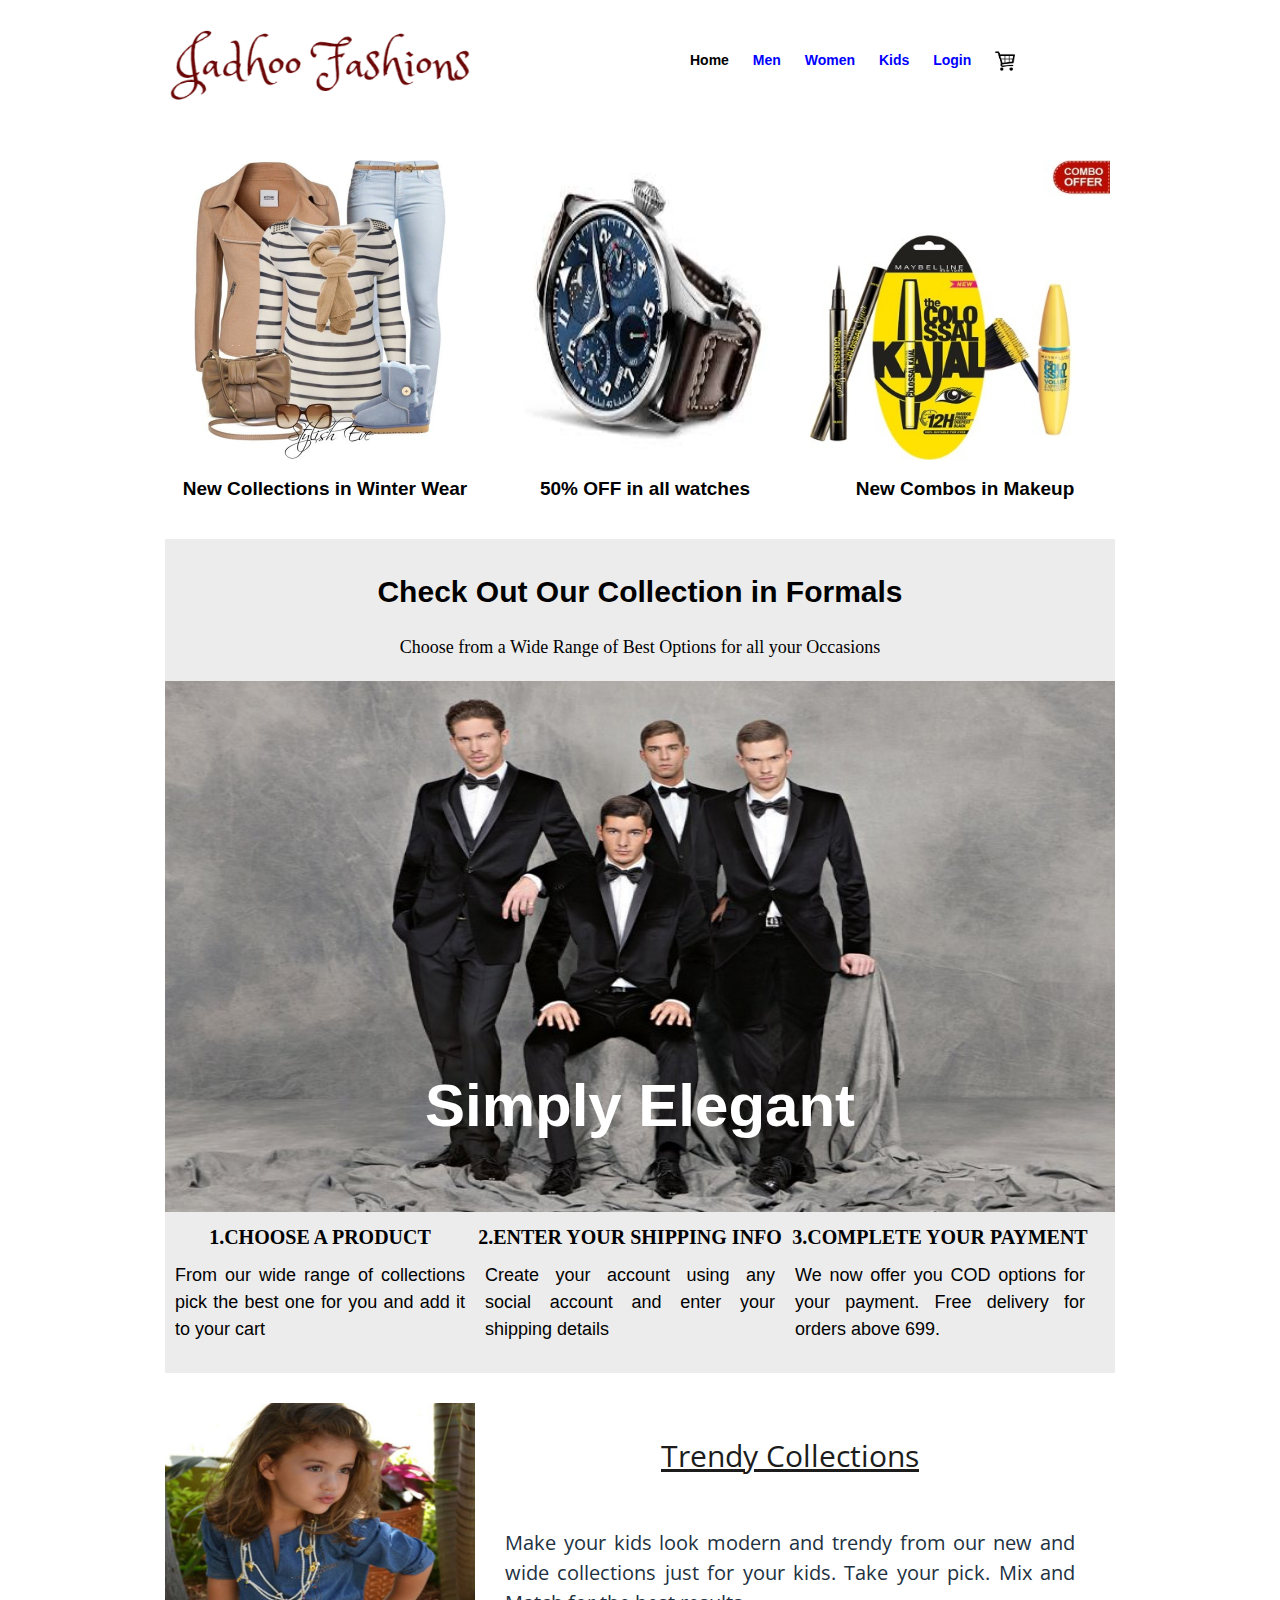
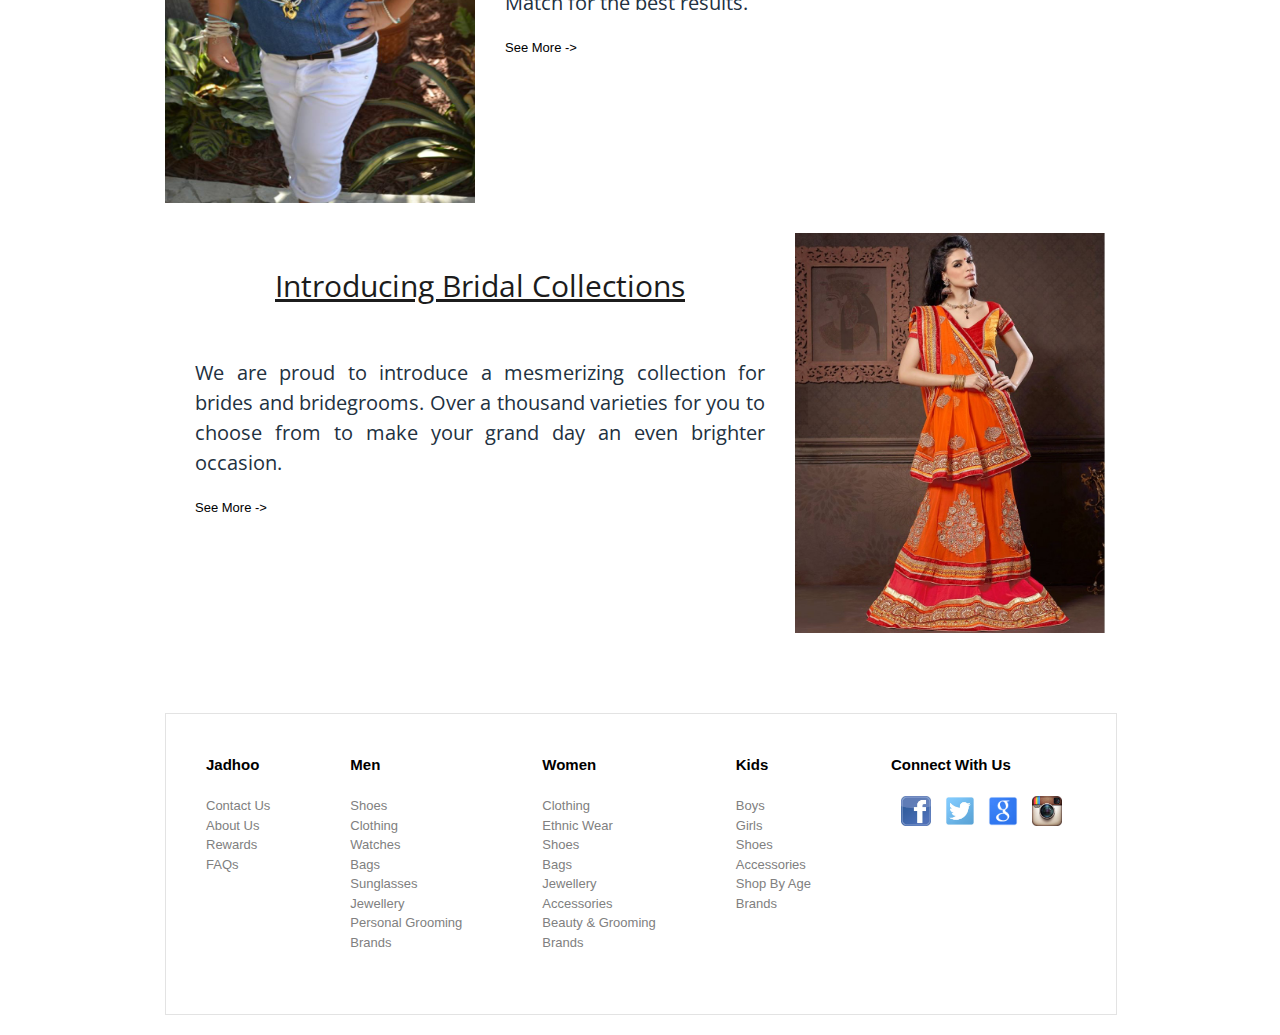
<file: index.html>
<!doctype HTML>
<html>
  <head>
    <meta charset="utf-8" />
    <link rel="stylesheet" href="css/reset.css"/>
    <link rel="stylesheet" href="css/text.css"/>
    <link href='https://fonts.googleapis.com/css?family=Oswald:700' rel='stylesheet' type='text/css'>
    <link href='https://fonts.googleapis.com/css?family=Open+Sans:400,300' rel='stylesheet' type='text/css'>
    <link rel="stylesheet" href="css/960_24_col.css"/>
    <link rel="stylesheet" href="css/style.css"/>
    <title>Jadhoo Fashions</title>
  </head>
  <body>
    <div class="container_24">
      <header class="grid_24">
        <h1 class="grid_10">Jadhoo Fashions</h1>
        <nav class="grid_10">
          <ul>
            <li><a href="index.html" class="selected">Home</a></li>
            <li><a href="#">Men</a></li>
            <li><a href="women.html">Women</a></li>
            <li><a href="#">Kids</a></li>
            <li><a href="#">Login</a></li>
            <li><a href="#"><img src="img/cart.png" alt="cart"></a></li>
          </ul>
        </nav>
      </header>
      <div class="main">
        <div class="part">
          <section class="winter grid_8">
            <a href="#"><img src="img/winter.jpg" alt="winter wear"></a>
            <a href="#"><h4>New Collections in Winter Wear</h4></a>
          </section>
          <section class="watches grid_8">
            <a href="#"><img src="img/watch.jpg" alt="watches"></a>
            <a href="#"><h4>50% OFF in all watches</h4></a>
          </section>
          <section class="makeup grid_8">
            <a href="#"><img src="img/combo.jpeg" alt="makeup combo"></a>
            <a href="#"><h4>New Combos in Makeup</h4></a>
          </section>
        </div>
        <div class="hero grid_24">
          <h2>Check Out Our Collection in Formals</h2>
          <p>Choose from a Wide Range of Best Options for all your Occasions </p>
          <div class="grid_24 img_hero">
            <h1 class="grid_15">Simply Elegant</h1>
          </div>
          <section class="info grid_8">
            <h3>1.CHOOSE A PRODUCT</h3>
            <p>From our wide range of collections pick the best one for you and add it to your cart</p>
          </section>
          <section class="info grid_8">
            <h3>2.ENTER YOUR SHIPPING INFO</h3>
            <p>Create your account using any social account and enter your shipping details</p>
          </section>
          <section class="info grid_8">
            <h3>3.COMPLETE YOUR PAYMENT</h3>
            <p>We now offer you COD options for your payment. Free delivery for orders above 699.</p>
          </section>
        </div>
        <div class="part1 grid_24">
          <img src="img/kidd.jpg" alt="kids" class="grid_8">
          <section class="grid_16">
            <h3>Trendy Collections</h3>
            <p>Make your kids look modern and trendy from our new and wide collections just for your kids.
              Take your pick. Mix and Match for the best results.
            </p>
            <a href="#">See More -></a>
          </section>
        </div>
        <div class="part1 grid_24">
          <section class="grid_16">
            <h3>Introducing Bridal Collections</h3>
            <p>We are proud to introduce a mesmerizing collection for brides and bridegrooms.
            Over a thousand varieties for you to choose from to make your grand day an even brighter occasion. </p>
            <a href="#">See More -></a>
          </section>
          <img src="img/bridal.jpg" alt="bridal" class="grid_8">
        </div>

      </div>

      <footer class="grid_24">
        <section class="jadhoo">
          <h6>Jadhoo</h6>
          <ul>
            <li><a href="#">Contact Us</a></li>
            <li><a href="#">About Us</a></li>
            <li><a href="#">Rewards</a></li>
            <li><a href="#">FAQs</a></li>
          </ul>
        </section>
        <section class="men">
          <h6>Men</h6>
          <ul>
            <li><a href="#">Shoes</a></li>
            <li><a href="#">Clothing</a></li>
            <li><a href="#">Watches</a></li>
            <li><a href="#">Bags</a></li>
            <li><a href="#">Sunglasses</a></li>
            <li><a href="#">Jewellery</a></li>
            <li><a href="#">Personal Grooming</a></li>
            <li><a href="#">Brands</a></li>
          </ul>
        </section>
        <section class="women">
          <h6>Women</h6>
          <ul>
            <li><a href="#">Clothing</a></li>
            <li><a href="#">Ethnic Wear</a></li>
            <li><a href="#">Shoes</a></li>
            <li><a href="#">Bags</a></li>
            <li><a href="#">Jewellery</a></li>
            <li><a href="#">Accessories</a></li>
            <li><a href="#">Beauty & Grooming</a></li>
            <li><a href="#">Brands</a></li>
          </ul>
        </section>
        <section class="kids">
          <h6>Kids</h6>
          <ul>
            <li><a href="#">Boys</a></li>
            <li><a href="#">Girls</a></li>
            <li><a href="#">Shoes</a></li>
            <li><a href="#">Accessories</a></li>
            <li><a href="#">Shop By Age</a></li>
            <li><a href="#">Brands</a></li>
          </ul>
        </section>
        <section class="connect">
          <h6>Connect With Us</h6>
          <ul>
            <li><a href="#"><img src="img/fb.jpg" alt="Facebook"></a></li>
            <li><a href="#"><img src="img/twitter.jpg" alt="Twitter"></a></li>
            <li><a href="#"><img src="img/google.jpg" alt="Google"></a></li>
            <li><a href="#"><img src="img/instagram.jpg" alt="Instagram"></a></li>
          </ul>
        </section>
      </footer>
    </div>
  </body>
</html>
</file>
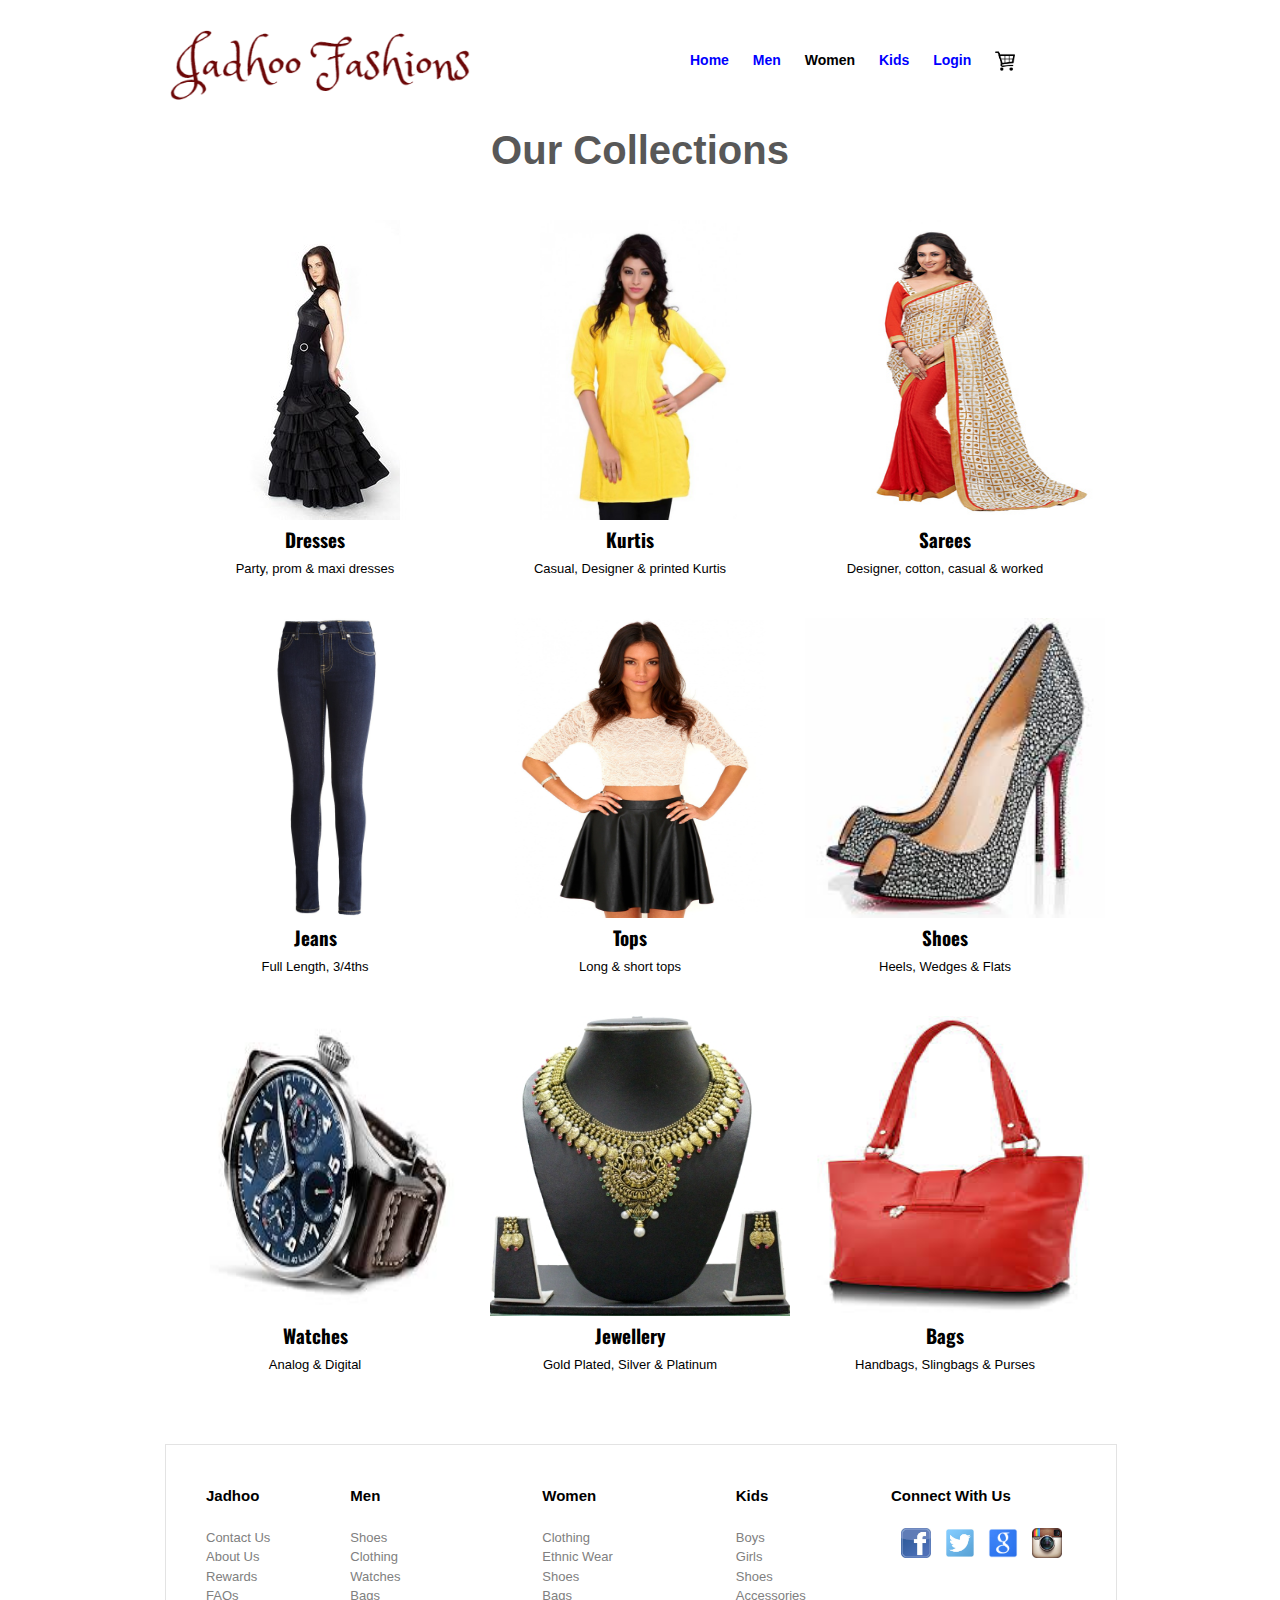
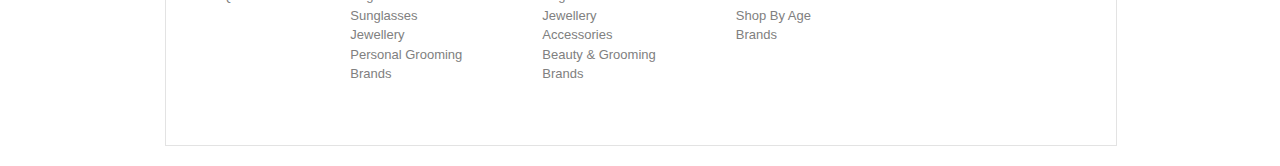
<file: women.html>
<!doctype HTML>
<html>
  <head>
    <meta charset="utf-8" />
    <link rel="stylesheet" href="css/reset.css"/>
    <link rel="stylesheet" href="css/text.css"/>
    <link href='https://fonts.googleapis.com/css?family=Oswald:700' rel='stylesheet' type='text/css'>
    <link rel="stylesheet" href="css/960_24_col.css"/>
    <link rel="stylesheet" href="css/style.css"/>
    <title>Jadhoo Fashions</title>
  </head>
  <body>
    <div class="container_24">
      <header class="grid_24">
        <h1 class="grid_10">Women</h1>
        <nav class="grid_10">
          <ul>
            <li><a href="index.html">Home</a></li>
            <li><a href="#">Men</a></li>
            <li><a href="women.html"  class="selected">Women</a></li>
            <li><a href="#">Kids</a></li>
            <li><a href="#">Login</a></li>
            <li><a href="#"><img src="img/cart.png" alt="cart"></a></li>
          </ul>
        </nav>
      </header>
      <div class="women_main">
        <h3>Our Collections</h3>
        <section class="grid_8">
          <a href="#"><img src="img/women/dress.jpg" alt="Dresses"></a>
          <a href="#"><h4>Dresses</h4></a>
          <p>Party, prom & maxi dresses</p>
        </section>
        <section class="grid_8" >
          <a href="#"><img src="img/women/kurthi.jpg" alt="Kurthis"></a>
          <a href="#"><h4>Kurtis</h4></a>
          <p>Casual, Designer & printed Kurtis</p>
        </section>
        <section class="grid_8">
          <a href="#"><img src="img/women/sarees.jpeg" alt="Sarees"></a>
          <a href="#"><h4>Sarees</h4></a>
          <p>Designer, cotton, casual & worked</p>
        </section>
        <section class="grid_8">
          <a href="#"><img src="img/women/jeans.jpeg" alt="Jeans"></a>
          <a href="#"><h4>Jeans</h4></a>
          <p>Full Length, 3/4ths</p>
        </section>
        <section class="grid_8" >
          <a href="#"><img src="img/women/tops.jpg" alt="Tops"></a>
          <a href="#"><h4>Tops</h4></a>
          <p>Long & short tops </p>
        </section>
        <section class="grid_8">
          <a href="#"><img src="img/women/heals.jpeg" alt="Shoes"></a>
          <a href="#"><h4>Shoes</h4></a>
          <p>Heels, Wedges & Flats</p>
        </section>
        <section class="grid_8">
          <a href="#"><img src="img/women/watch.jpeg" alt="Watches"></a>
          <a href="#"><h4>Watches</h4></a>
          <p>Analog & Digital</p>
        </section>
        <section class="grid_8" >
          <a href="#"><img src="img/women/jewell.jpeg" alt="Jewellery"></a>
          <a href="#"><h4>Jewellery</h4></a>
          <p>Gold Plated, Silver & Platinum</p>
        </section>
        <section class="grid_8">
          <a href="#"><img src="img/women/bag2.jpg" alt="Bags"></a>
          <a href="#"><h4>Bags</h4></a>
          <p>Handbags, Slingbags & Purses</p>
        </section>
      </div>
      <footer class="grid_24">
        <section class="jadhoo">
          <h6>Jadhoo</h6>
          <ul>
            <li><a href="#">Contact Us</a></li>
            <li><a href="#">About Us</a></li>
            <li><a href="#">Rewards</a></li>
            <li><a href="#">FAQs</a></li>
          </ul>
        </section>
        <section class="men">
          <h6>Men</h6>
          <ul>
            <li><a href="#">Shoes</a></li>
            <li><a href="#">Clothing</a></li>
            <li><a href="#">Watches</a></li>
            <li><a href="#">Bags</a></li>
            <li><a href="#">Sunglasses</a></li>
            <li><a href="#">Jewellery</a></li>
            <li><a href="#">Personal Grooming</a></li>
            <li><a href="#">Brands</a></li>
          </ul>
        </section>
        <section class="women">
          <h6>Women</h6>
          <ul>
            <li><a href="#">Clothing</a></li>
            <li><a href="#">Ethnic Wear</a></li>
            <li><a href="#">Shoes</a></li>
            <li><a href="#">Bags</a></li>
            <li><a href="#">Jewellery</a></li>
            <li><a href="#">Accessories</a></li>
            <li><a href="#">Beauty & Grooming</a></li>
            <li><a href="#">Brands</a></li>
          </ul>
        </section>
        <section class="kids">
          <h6>Kids</h6>
          <ul>
            <li><a href="#">Boys</a></li>
            <li><a href="#">Girls</a></li>
            <li><a href="#">Shoes</a></li>
            <li><a href="#">Accessories</a></li>
            <li><a href="#">Shop By Age</a></li>
            <li><a href="#">Brands</a></li>
          </ul>
        </section>
        <section class="connect">
          <h6>Connect With Us</h6>
          <ul>
            <li><a href="#"><img src="img/fb.jpg" alt="Facebook"></a></li>
            <li><a href="#"><img src="img/twitter.jpg" alt="Twitter"></a></li>
            <li><a href="#"><img src="img/google.jpg" alt="Google"></a></li>
            <li><a href="#"><img src="img/instagram.jpg" alt="Instagram"></a></li>
          </ul>
        </section>
      </footer>
    </div>
  </body>
</html>
</file>
<file: css/text.css>
/*
  960 Grid System ~ Text CSS.
  Learn more ~ http://960.gs/

  Licensed under GPL and MIT.
*/

/* `Basic HTML
----------------------------------------------------------------------------------------------------*/

body {
  font: 13px/1.5 "Helvetica Neue", Arial, "Liberation Sans", FreeSans, sans-serif;
}

pre,
code {
  font-family: "DejaVu Sans Mono", Menlo, Consolas, monospace;
}

hr {
  border: 0 solid #ccc;
  border-top-width: 1px;
  clear: both;
  height: 0;
}

/* `Headings
----------------------------------------------------------------------------------------------------*/

h1 {
  font-size: 25px;
}

h2 {
  font-size: 23px;
}

h3 {
  font-size: 21px;
}

h4 {
  font-size: 19px;
}

h5 {
  font-size: 17px;
}

h6 {
  font-size: 15px;
}

/* `Spacing
----------------------------------------------------------------------------------------------------*/

ol {
  list-style: decimal;
}

ul {
  list-style: disc;
}

li {
  margin-left: 30px;
}

p,
dl,
hr,
h1,
h2,
h3,
h4,
h5,
h6,
ol,
ul,
pre,
table,
address,
fieldset,
figure {
  margin-bottom: 20px;
}
</file>
<file: css/960_24_col.css>
/*
  960 Grid System ~ Core CSS.
  Learn more ~ http://960.gs/

  Licensed under GPL and MIT.
*/

/*
  Forces backgrounds to span full width,
  even if there is horizontal scrolling.
  Increase this if your layout is wider.

  Note: IE6 works fine without this fix.
*/

body {
  min-width: 960px;
}

/* `Container
----------------------------------------------------------------------------------------------------*/

.container_24 {
  margin-left: auto;
  margin-right: auto;
  width: 960px;
}

/* `Grid >> Global
----------------------------------------------------------------------------------------------------*/

.grid_1,
.grid_2,
.grid_3,
.grid_4,
.grid_5,
.grid_6,
.grid_7,
.grid_8,
.grid_9,
.grid_10,
.grid_11,
.grid_12,
.grid_13,
.grid_14,
.grid_15,
.grid_16,
.grid_17,
.grid_18,
.grid_19,
.grid_20,
.grid_21,
.grid_22,
.grid_23,
.grid_24 {
  display: inline;
  float: left;
  margin-left: 5px;
  margin-right: 5px;
}

.push_1, .pull_1,
.push_2, .pull_2,
.push_3, .pull_3,
.push_4, .pull_4,
.push_5, .pull_5,
.push_6, .pull_6,
.push_7, .pull_7,
.push_8, .pull_8,
.push_9, .pull_9,
.push_10, .pull_10,
.push_11, .pull_11,
.push_12, .pull_12,
.push_13, .pull_13,
.push_14, .pull_14,
.push_15, .pull_15,
.push_16, .pull_16,
.push_17, .pull_17,
.push_18, .pull_18,
.push_19, .pull_19,
.push_20, .pull_20,
.push_21, .pull_21,
.push_22, .pull_22,
.push_23, .pull_23 {
  position: relative;
}

/* `Grid >> Children (Alpha ~ First, Omega ~ Last)
----------------------------------------------------------------------------------------------------*/

.alpha {
  margin-left: 0;
}

.omega {
  margin-right: 0;
}

/* `Grid >> 24 Columns
----------------------------------------------------------------------------------------------------*/

.container_24 .grid_1 {
  width: 30px;
}

.container_24 .grid_2 {
  width: 70px;
}

.container_24 .grid_3 {
  width: 110px;
}

.container_24 .grid_4 {
  width: 150px;
}

.container_24 .grid_5 {
  width: 190px;
}

.container_24 .grid_6 {
  width: 230px;
}

.container_24 .grid_7 {
  width: 270px;
}

.container_24 .grid_8 {
  width: 310px;
}

.container_24 .grid_9 {
  width: 350px;
}

.container_24 .grid_10 {
  width: 390px;
}

.container_24 .grid_11 {
  width: 430px;
}

.container_24 .grid_12 {
  width: 470px;
}

.container_24 .grid_13 {
  width: 510px;
}

.container_24 .grid_14 {
  width: 550px;
}

.container_24 .grid_15 {
  width: 590px;
}

.container_24 .grid_16 {
  width: 630px;
}

.container_24 .grid_17 {
  width: 670px;
}

.container_24 .grid_18 {
  width: 710px;
}

.container_24 .grid_19 {
  width: 750px;
}

.container_24 .grid_20 {
  width: 790px;
}

.container_24 .grid_21 {
  width: 830px;
}

.container_24 .grid_22 {
  width: 870px;
}

.container_24 .grid_23 {
  width: 910px;
}

.container_24 .grid_24 {
  width: 950px;
}

/* `Prefix Extra Space >> 24 Columns
----------------------------------------------------------------------------------------------------*/

.container_24 .prefix_1 {
  padding-left: 40px;
}

.container_24 .prefix_2 {
  padding-left: 80px;
}

.container_24 .prefix_3 {
  padding-left: 120px;
}

.container_24 .prefix_4 {
  padding-left: 160px;
}

.container_24 .prefix_5 {
  padding-left: 200px;
}

.container_24 .prefix_6 {
  padding-left: 240px;
}

.container_24 .prefix_7 {
  padding-left: 280px;
}

.container_24 .prefix_8 {
  padding-left: 320px;
}

.container_24 .prefix_9 {
  padding-left: 360px;
}

.container_24 .prefix_10 {
  padding-left: 400px;
}

.container_24 .prefix_11 {
  padding-left: 440px;
}

.container_24 .prefix_12 {
  padding-left: 480px;
}

.container_24 .prefix_13 {
  padding-left: 520px;
}

.container_24 .prefix_14 {
  padding-left: 560px;
}

.container_24 .prefix_15 {
  padding-left: 600px;
}

.container_24 .prefix_16 {
  padding-left: 640px;
}

.container_24 .prefix_17 {
  padding-left: 680px;
}

.container_24 .prefix_18 {
  padding-left: 720px;
}

.container_24 .prefix_19 {
  padding-left: 760px;
}

.container_24 .prefix_20 {
  padding-left: 800px;
}

.container_24 .prefix_21 {
  padding-left: 840px;
}

.container_24 .prefix_22 {
  padding-left: 880px;
}

.container_24 .prefix_23 {
  padding-left: 920px;
}

/* `Suffix Extra Space >> 24 Columns
----------------------------------------------------------------------------------------------------*/

.container_24 .suffix_1 {
  padding-right: 40px;
}

.container_24 .suffix_2 {
  padding-right: 80px;
}

.container_24 .suffix_3 {
  padding-right: 120px;
}

.container_24 .suffix_4 {
  padding-right: 160px;
}

.container_24 .suffix_5 {
  padding-right: 200px;
}

.container_24 .suffix_6 {
  padding-right: 240px;
}

.container_24 .suffix_7 {
  padding-right: 280px;
}

.container_24 .suffix_8 {
  padding-right: 320px;
}

.container_24 .suffix_9 {
  padding-right: 360px;
}

.container_24 .suffix_10 {
  padding-right: 400px;
}

.container_24 .suffix_11 {
  padding-right: 440px;
}

.container_24 .suffix_12 {
  padding-right: 480px;
}

.container_24 .suffix_13 {
  padding-right: 520px;
}

.container_24 .suffix_14 {
  padding-right: 560px;
}

.container_24 .suffix_15 {
  padding-right: 600px;
}

.container_24 .suffix_16 {
  padding-right: 640px;
}

.container_24 .suffix_17 {
  padding-right: 680px;
}

.container_24 .suffix_18 {
  padding-right: 720px;
}

.container_24 .suffix_19 {
  padding-right: 760px;
}

.container_24 .suffix_20 {
  padding-right: 800px;
}

.container_24 .suffix_21 {
  padding-right: 840px;
}

.container_24 .suffix_22 {
  padding-right: 880px;
}

.container_24 .suffix_23 {
  padding-right: 920px;
}

/* `Push Space >> 24 Columns
----------------------------------------------------------------------------------------------------*/

.container_24 .push_1 {
  left: 40px;
}

.container_24 .push_2 {
  left: 80px;
}

.container_24 .push_3 {
  left: 120px;
}

.container_24 .push_4 {
  left: 160px;
}

.container_24 .push_5 {
  left: 200px;
}

.container_24 .push_6 {
  left: 240px;
}

.container_24 .push_7 {
  left: 280px;
}

.container_24 .push_8 {
  left: 320px;
}

.container_24 .push_9 {
  left: 360px;
}

.container_24 .push_10 {
  left: 400px;
}

.container_24 .push_11 {
  left: 440px;
}

.container_24 .push_12 {
  left: 480px;
}

.container_24 .push_13 {
  left: 520px;
}

.container_24 .push_14 {
  left: 560px;
}

.container_24 .push_15 {
  left: 600px;
}

.container_24 .push_16 {
  left: 640px;
}

.container_24 .push_17 {
  left: 680px;
}

.container_24 .push_18 {
  left: 720px;
}

.container_24 .push_19 {
  left: 760px;
}

.container_24 .push_20 {
  left: 800px;
}

.container_24 .push_21 {
  left: 840px;
}

.container_24 .push_22 {
  left: 880px;
}

.container_24 .push_23 {
  left: 920px;
}

/* `Pull Space >> 24 Columns
----------------------------------------------------------------------------------------------------*/

.container_24 .pull_1 {
  left: -40px;
}

.container_24 .pull_2 {
  left: -80px;
}

.container_24 .pull_3 {
  left: -120px;
}

.container_24 .pull_4 {
  left: -160px;
}

.container_24 .pull_5 {
  left: -200px;
}

.container_24 .pull_6 {
  left: -240px;
}

.container_24 .pull_7 {
  left: -280px;
}

.container_24 .pull_8 {
  left: -320px;
}

.container_24 .pull_9 {
  left: -360px;
}

.container_24 .pull_10 {
  left: -400px;
}

.container_24 .pull_11 {
  left: -440px;
}

.container_24 .pull_12 {
  left: -480px;
}

.container_24 .pull_13 {
  left: -520px;
}

.container_24 .pull_14 {
  left: -560px;
}

.container_24 .pull_15 {
  left: -600px;
}

.container_24 .pull_16 {
  left: -640px;
}

.container_24 .pull_17 {
  left: -680px;
}

.container_24 .pull_18 {
  left: -720px;
}

.container_24 .pull_19 {
  left: -760px;
}

.container_24 .pull_20 {
  left: -800px;
}

.container_24 .pull_21 {
  left: -840px;
}

.container_24 .pull_22 {
  left: -880px;
}

.container_24 .pull_23 {
  left: -920px;
}

/* `Clear Floated Elements
----------------------------------------------------------------------------------------------------*/

/* http://sonspring.com/journal/clearing-floats */

.clear {
  clear: both;
  display: block;
  overflow: hidden;
  visibility: hidden;
  width: 0;
  height: 0;
}

/* http://www.yuiblog.com/blog/2010/09/27/clearfix-reloaded-overflowhidden-demystified */

.clearfix:before,
.clearfix:after,
.container_24:before,
.container_24:after {
  content: '.';
  display: block;
  overflow: hidden;
  visibility: hidden;
  font-size: 0;
  line-height: 0;
  width: 0;
  height: 0;
}

.clearfix:after,
.container_24:after {
  clear: both;
}

/*
  The following zoom:1 rule is specifically for IE6 + IE7.
  Move to separate stylesheet if invalid CSS is a problem.
*/

.clearfix,
.container_24 {
  zoom: 1;
}
</file>
<file: css/style.css>
body{
  background-color: white;
}
/*=header*/
header {
  overflow: hidden;
  background-color:white;
  height: 80px;
  width:960px;
  padding-bottom: 20px;
  position: fixed;
  margin-bottom: 30px;
  padding-top: 20px;
}
header h1{
  float:left;
  margin-top: 10px;
  margin-left: 30px;
  font-family: sans-serif;
  font-style: oblique;
  background: url(../img/jadhoo.png) no-repeat;
  text-indent: -9999px;
  background-size: 300px 70px;
  height: 70px;
  padding-left: 70px;

}
header li{
  display: inline;
  margin-left: 20px;

}
header nav ul {
  float: left;
}
nav{
  padding:30px;
  width:400px;
margin-left: 100px;
margin-right: 50px;
font-size: 14px;
padding-right: 0;
}

nav a{
  color:blue;
  text-decoration: none;
  font-weight:bold;
}
nav img{
  width:20px;
  height: 20px;
}
nav a:hover img{
  width: 30px;
  height:30px;
}
nav a:hover{
  color: black;
  font-size: 14px;
}


nav .selected{
  color:black;
}

/*=part*/
.main{
   margin-top: 130px;
}
.part img{
  height: 300px;
  width: 300px
}
.part section{
  padding-top: 30px;
  padding-left: 10px;
  margin: 0px;
}
.part a{
  text-decoration: none;
  color: black;
}
.part h4{
  text-align: center;
  margin-top: 15px;
  margin-bottom: 15px;
}
.hero{
  margin-top: 20px;
  background-color: white;
  margin-bottom: 30px;
}
.hero h2{
  margin-top: 30px;
  text-align: center;
  font-weight: bold;
  font-size: 30px;
  font-family: helvetica;
}
.hero p{
  text-align: center;
  font-size: 18px;
  font-family:segou ui;
}
.img_hero{
  background: url(../img/hero.jpg) no-repeat;
  width:950px;
  height:531px;
  margin: 0;
  margin-bottom: 10px;
  background-size: 950px 531px;;
}
.img_hero h1{
  text-align: center;
  color: white;
  font-size: 60px;
  margin-left: 180px;
  margin-top: 380px;
  font-family: Comic Sans MS, cursive, sans-serif;

}
.info{
  margin: 0;
  float: left;
  margin-bottom: 0px;
}
.info h3{
  font-family: helvetica;
  margin-bottom: 0px;
  font-size: 20px;
}
.info p{
  padding: 10px;
  text-align: justify;
  font-family: helvetica;
  font-weight:100;
}
.hero{
  background-color: #ececec;
  margin-right: 0px;
  margin-bottom: 30px;
}
.hero section{
  padding: 0;
  width: 306px;
  text-align: center;
  font-family: sans-serif;
}
.hero h3{
  font-family: Segoe UI;
}
.part1 {
  background-color: white;
  overflow: hidden;
  margin-bottom: 30px;
}
.part1 img{
  float: left;
  margin: 0;
  width:250px;
  height: 400px;
}
.part1 section{
  float: left;
  margin: 0;
  width:600px;
}

.part1 h3{
  text-align: center;
  font-size: 30px;
  margin-top: 30px;
  text-decoration: underline;
  font-family: Open Sans;
  font-weight: 400;
  color:#1C1C1C;
}
.part1 p{
  text-align: justify;
  font-size: 20px;
  padding: 30px;
  padding-bottom: 20px;
  font-family: Open Sans;
  font-weight: 400;
  color:#22313F;
  margin-bottom: 0;
}
.part1 a{
  color: black;
  text-decoration: none;
  margin-left: 30px;
}
/*=footer*/
footer{
  height: 300px;
  border: 1px solid;
  margin-bottom: 20px;
  border-color: #e3e3e3;
  background-color: white;
  margin-top: 50px;
}
footer section{
  background-color: white;
}
footer li{
  list-style: none;
  margin-left:0;
}
footer a{
  text-decoration: none;
  color: grey;
}
footer a:hover{
  color: black;
}
footer section{
  float: left;
  padding: 20px;
  border: 20px;
  margin: 20px;
}

footer .connect li{
  display: inline;
  padding-left: 10px;
}
footer img{
  width: 30px;
  height: 30px;
}

footer a:hover img{
  width: :35px;
  height:35px;
}
/*=women*/
.women_main{
  margin-top: 100px;
}
.women_main section{
  margin-top: 20px;
  margin-left: 0;

}
.women_main h3{
  font-size: 40px;
  text-align: center;
  color: #585858;
  padding-top: 20px;
}
.women_main h4{
  margin-top: 5px;
  text-align: center;
  margin-bottom: 5px;
  font-family: 'Oswald', sans-serif;

}
.women_main p{
   text-align: center;
   font-family: helvetica;
}
.women_main a{
  text-decoration: none;
  color: black;
}
.women_main img{
  width:300px;
  height:300px;
  padding-left: 15px;

}
</file>
